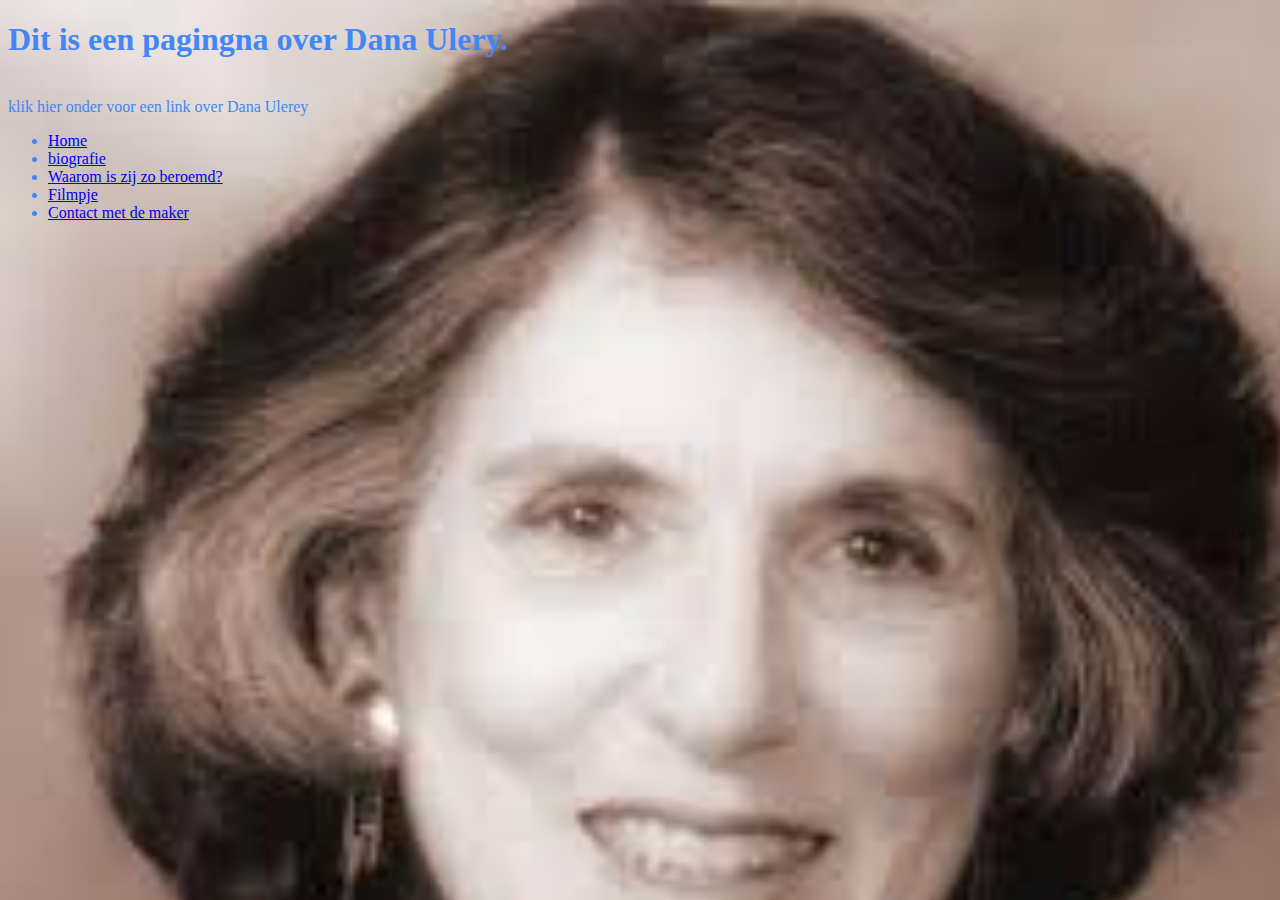
<file: index.html>
<!DOCTYPE html>
<head>
  <link rel="stylesheet" href="eindopdracht opmaak.css">
</head>
<body>
    <h1>Dit is een pagingna over Dana Ulery. </h1> <br>

    klik hier onder voor een link over Dana Ulerey
  <ul>
    <li> <a href="index.html">Home</a> </li>
    <li> <a href="biografie.html">biografie</a> </li>
    <li> <a href="waarom is zij zo beroemd.html">Waarom is zij zo beroemd?</a> </li>
    <li> <a href="filmpje.html">Filmpje</a> </li>
    <li> <a href="contact met de maker.html">Contact met de maker</a> </li>
  </ul>


</body>
</html>
</file>
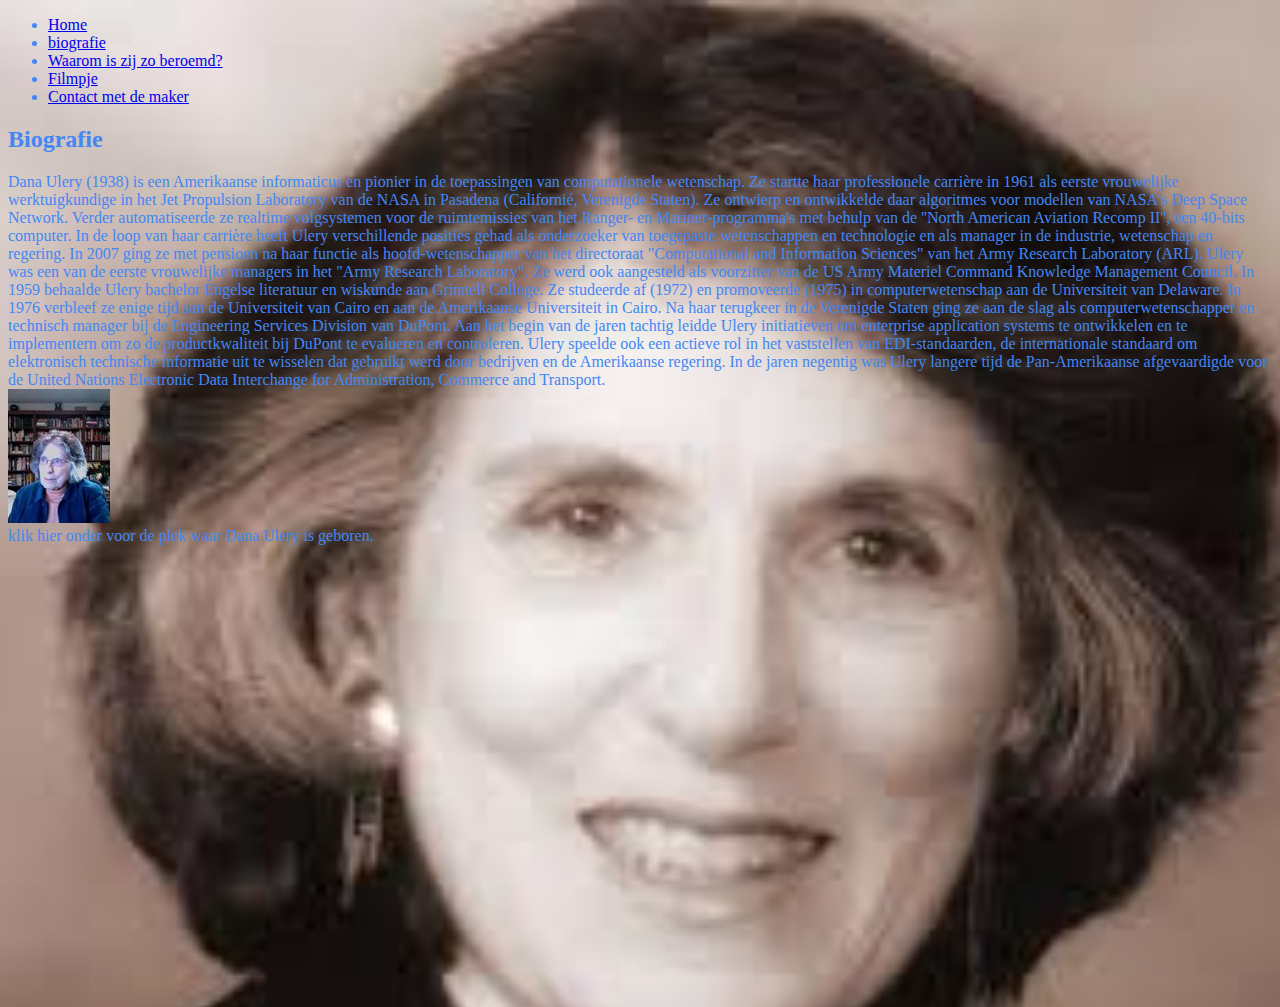
<file: biografie.html>
<!DOCTYPE html>
<head>
  <link rel="stylesheet" href="eindopdracht opmaak.css">
</head>
<body>
  <ul>
    <li> <a href="index.html">Home</a> </li>
    <li> <a href="biografie.html">biografie</a> </li>
    <li> <a href="waarom is zij zo beroemd.html">Waarom is zij zo beroemd?</a> </li>
    <li> <a href="filmpje.html">Filmpje</a> </li>
    <li> <a href="contact met de maker.html">Contact met de maker</a> </li>
  </ul>
  <h2>Biografie</h2>
  Dana Ulery (1938) is een Amerikaanse informaticus en pionier in de toepassingen van computationele wetenschap. Ze startte haar professionele carrière in 1961 als eerste vrouwelijke werktuigkundige in het Jet Propulsion Laboratory van de NASA in Pasadena (Californié, Verenigde Staten). Ze ontwierp en ontwikkelde daar algoritmes voor modellen van NASA's Deep Space Network. Verder automatiseerde ze realtime volgsystemen voor de ruimtemissies van het Ranger- en Mariner-programma's met behulp van de ''North American Aviation Recomp II'', een 40-bits computer.
  In de loop van haar carrière heeft Ulery verschillende posities gehad als onderzoeker van toegepaste wetenschappen en technologie en als manager in de industrie, wetenschap en regering. In 2007 ging ze met pensioen na haar functie als hoofd-wetenschapper van het directoraat "Computational and Information Sciences" van het Army Research Laboratory (ARL).
  Ulery was een van de eerste vrouwelijke managers in het "Army Research Laboratory". Ze werd ook aangesteld als voorzitter van de US Army Materiel Command Knowledge Management Council.
  In 1959 behaalde Ulery bachelor Engelse literatuur en wiskunde aan Grinnell College. Ze studeerde af (1972) en promoveerde (1975) in computerwetenschap aan de Universiteit van Delaware. In 1976 verbleef ze enige tijd aan de Universiteit van Cairo en aan de Amerikaanse Universiteit in Cairo. Na haar terugkeer in de Verenigde Staten ging ze aan de slag als computerwetenschapper en technisch manager bij de Engineering Services Division van DuPont.
  Aan het begin van de jaren tachtig leidde Ulery initiatieven om enterprise application systems te ontwikkelen en te implementern om zo de productkwaliteit bij DuPont te evalueren en controleren. Ulery speelde ook een actieve rol in het vaststellen van EDI-standaarden, de internationale standaard om elektronisch technische informatie uit te wisselen dat gebruikt werd door bedrijven en de Amerikaanse regering.
  In de jaren negentig was Ulery langere tijd de Pan-Amerikaanse afgevaardigde voor de United Nations Electronic Data Interchange for Administration, Commerce and Transport.
<br>
<img src="dr.Dana Ulery.jpg" alt="">
<br>
klik hier onder voor de plek waar Dana Ulery is geboren. <br>
<iframe src="https://www.google.com/maps/embed?pb=!1m18!1m12!1m3!1d99765.21126684877!2d-90.18416444144961!3d38.61062957543636!2m3!1f0!2f0!3f0!3m2!1i1024!2i768!4f13.1!3m3!1m2!1s0x87d8ac4375b5735f%3A0x8d1aa65674cc6d0!2sEast%20Sint%20Louis%2C%20Illinois%2C%20Verenigde%20Staten!5e0!3m2!1snl!2snl!4v1575036235529!5m2!1snl!2snl" width="600" height="450" frameborder="0" style="border:0;" allowfullscreen=""></iframe>
</html>
</file>
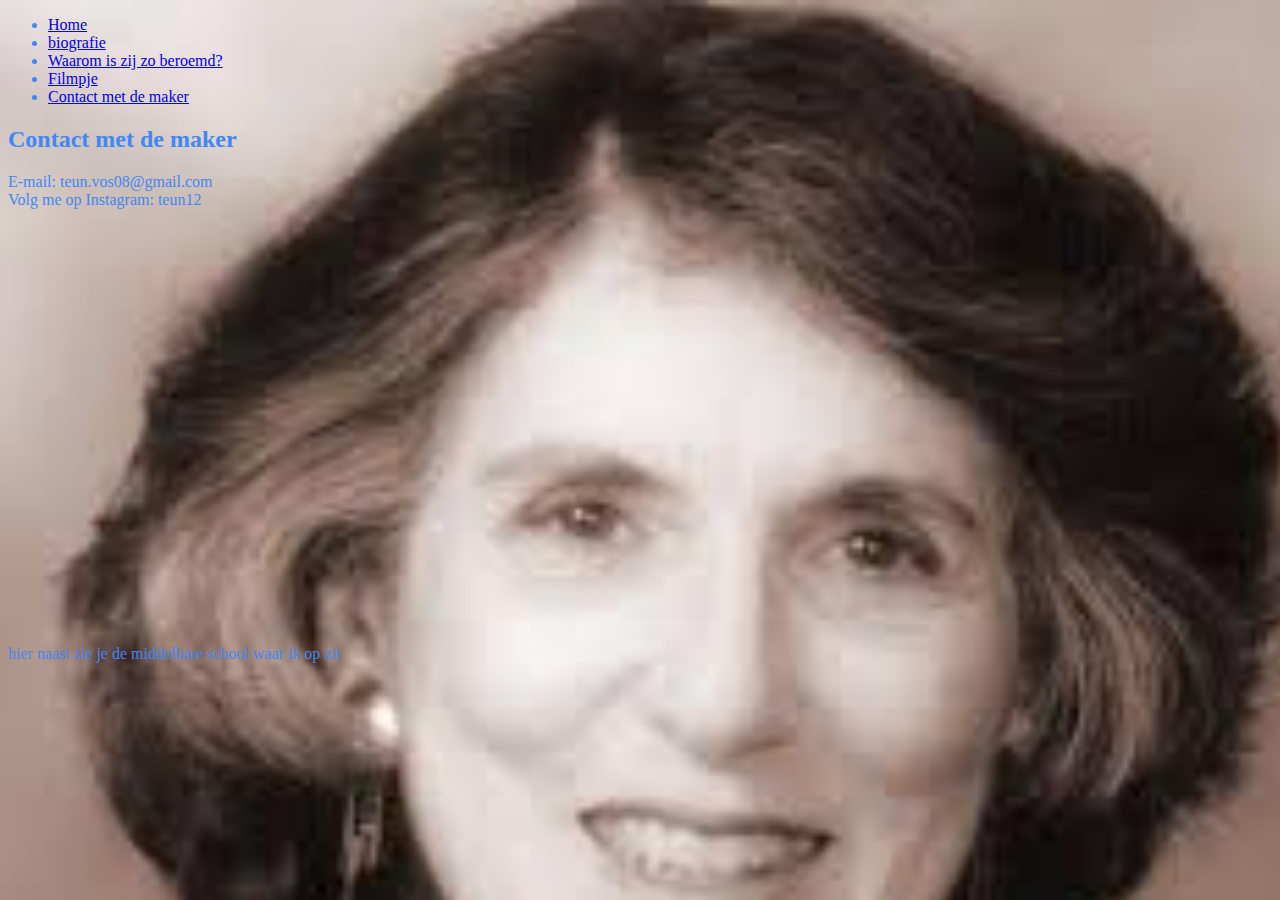
<file: contact met de maker.html>
<!DOCTYPE html>
<head>
  <link rel="stylesheet" href="eindopdracht opmaak.css">
</head>
<body>
  <ul>
    <li> <a href="index.html">Home</a> </li>
    <li> <a href="biografie.html">biografie</a> </li>
    <li> <a href="waarom is zij zo beroemd.html">Waarom is zij zo beroemd?</a> </li>
    <li> <a href="filmpje.html">Filmpje</a> </li>
    <li> <a href="contact met de maker.html">Contact met de maker</a> </li>
  </ul>
  <h2>Contact met de maker</h2>
  E-mail: teun.vos08@gmail.com <br>
  Volg me op Instagram: teun12 <br>
  hier naast zie je de middelbare school waar ik op zit
  <iframe src="https://www.google.com/maps/embed?pb=!1m18!1m12!1m3!1d2436.4769617833804!2d4.915998315346215!3d52.36177097978442!2m3!1f0!2f0!3f0!3m2!1i1024!2i768!4f13.1!3m3!1m2!1s0x47c609711f21356f%3A0x4698c2612bcb276b!2sMetis%20Montessori%20Lyceum!5e0!3m2!1snl!2snl!4v1575029673059!5m2!1snl!2snl" width="600" height="450" frameborder="0" style="border:0;" allowfullscreen=""></iframe>
</body>
</html>
</file>
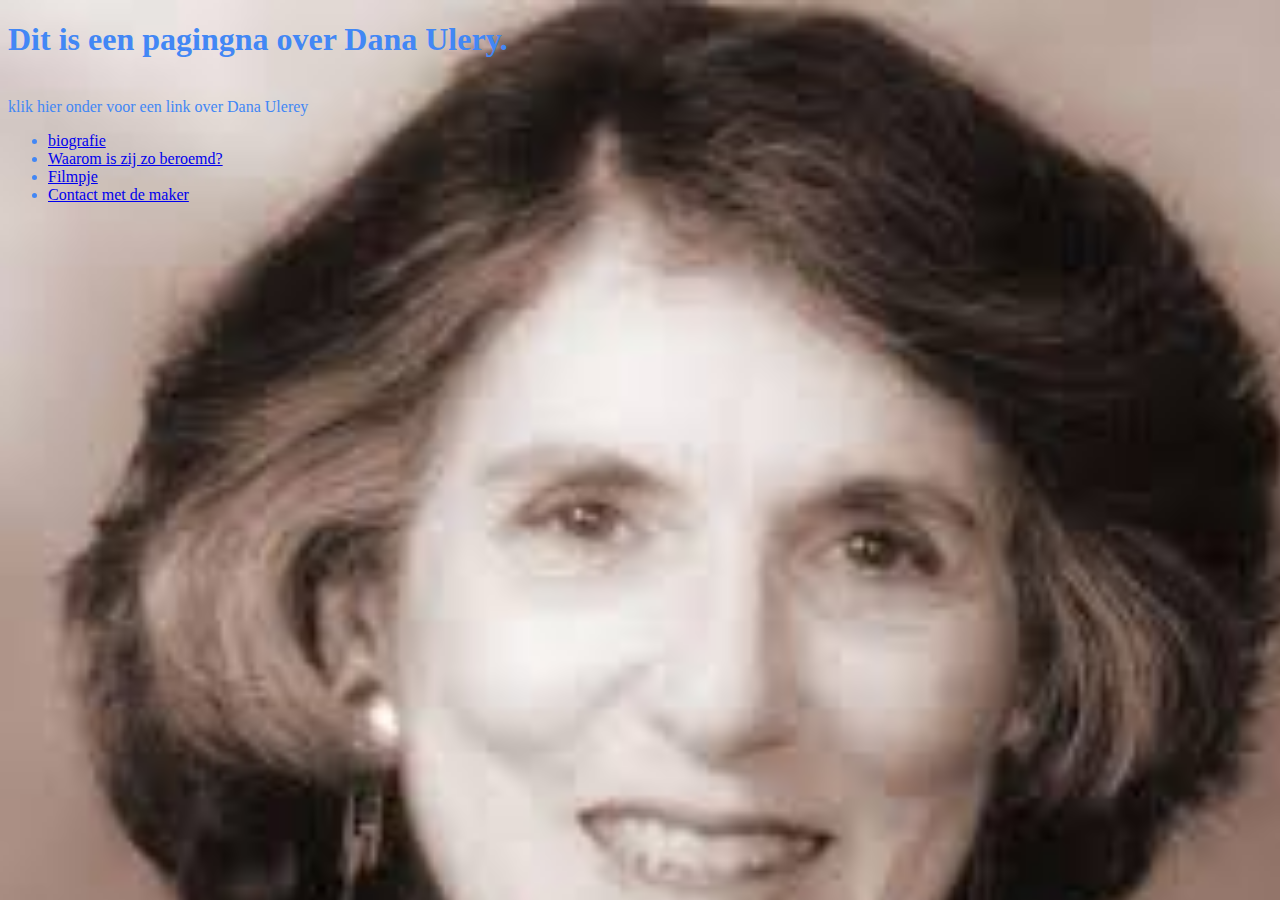
<file: eindopdracht.html>
<!DOCTYPE html>
<head>
  <link rel="stylesheet" href="eindopdracht opmaak.css">
</head>
<body>
    <h1>Dit is een pagingna over Dana Ulery. </h1> <br>

    klik hier onder voor een link over Dana Ulerey
  <ul>
    <li> <a href="biografie.html">biografie</a> </li>
    <li> <a href="waarom is zij zo beroemd.html">Waarom is zij zo beroemd?</a> </li>
    <li> <a href="filmpje.html">Filmpje</a> </li>
    <li> <a href="contact met de maker.html">Contact met de maker</a> </li>
  </ul>


</body>
</html>
</file>
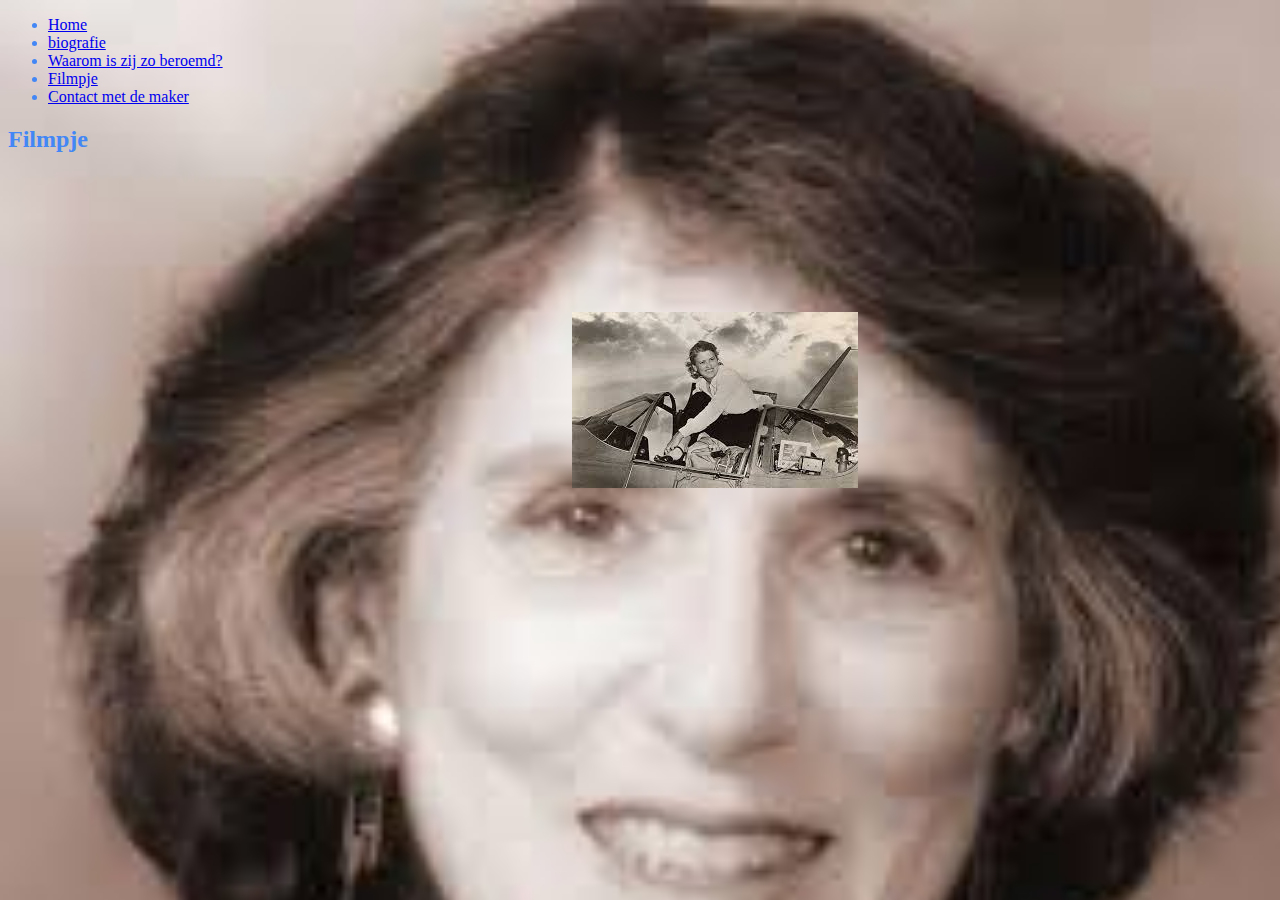
<file: filmpje.html>
<!DOCTYPE html>
<head>
  <link rel="stylesheet" href="eindopdracht opmaak.css">
</head>
<body>
  <ul>
    <li> <a href="index.html">Home</a> </li>
    <li> <a href="biografie.html">biografie</a> </li>
    <li> <a href="waarom is zij zo beroemd.html">Waarom is zij zo beroemd?</a> </li>
    <li> <a href="filmpje.html">Filmpje</a> </li>
    <li> <a href="contact met de maker.html">Contact met de maker</a> </li>
  </ul>
  <h2>Filmpje</h2>
  <iframe width="560" height="315" src="https://www.youtube.com/embed/nCaH7WuQRE8" frameborder="0" allow="accelerometer; autoplay; encrypted-media; gyroscope; picture-in-picture" allowfullscreen></iframe>
<img src="dana ulery2.jpg" alt="">
</body>
</html>
</file>
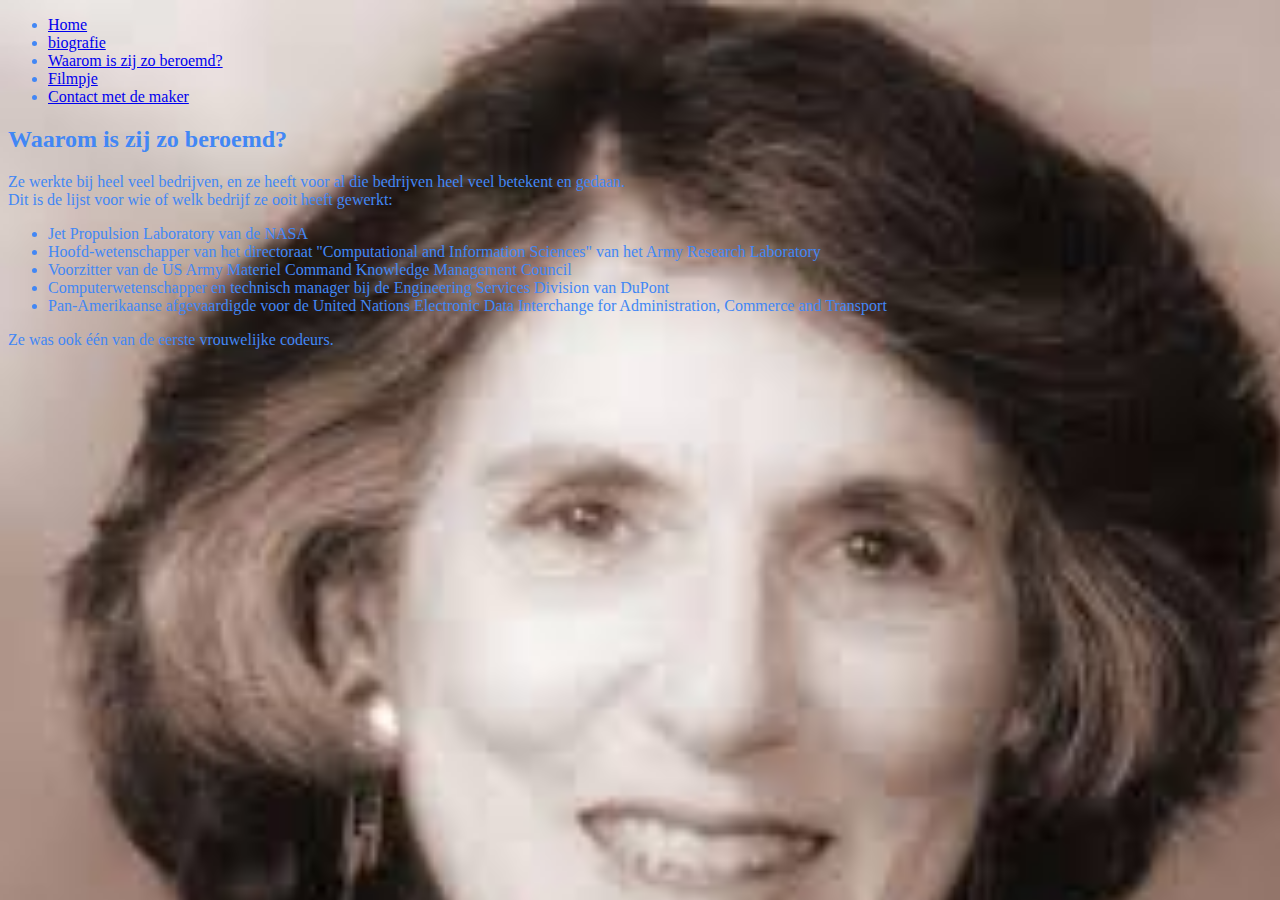
<file: waarom is zij zo beroemd.html>
<!DOCTYPE html>
<head>
  <link rel="stylesheet" href="eindopdracht opmaak.css">
</head>
<body>
  <ul>
    <li> <a href="index.html">Home</a> </li>
    <li> <a href="biografie.html">biografie</a> </li>
    <li> <a href="waarom is zij zo beroemd.html">Waarom is zij zo beroemd?</a> </li>
    <li> <a href="filmpje.html">Filmpje</a> </li>
    <li> <a href="contact met de maker.html">Contact met de maker</a> </li>
  </ul>
  <h2>Waarom is zij zo beroemd?</h2>
  Ze werkte bij heel veel bedrijven, en ze heeft voor al die bedrijven heel veel betekent en gedaan. <br>
  Dit is de lijst voor wie of welk bedrijf ze ooit heeft gewerkt: <br>
  <ul>
    <li>Jet Propulsion Laboratory van de NASA</li>
    <li>Hoofd-wetenschapper van het directoraat "Computational and Information Sciences" van het Army Research Laboratory</li>
    <li>Voorzitter van de US Army Materiel Command Knowledge Management Council</li>
    <li>Computerwetenschapper en technisch manager bij de Engineering Services Division van DuPont</li>
    <li>Pan-Amerikaanse afgevaardigde voor de United Nations Electronic Data Interchange for Administration, Commerce and Transport</li>
  </ul>
  Ze was ook één van de eerste vrouwelijke codeurs.<br>
</file>
<file: eindopdracht opmaak.css>
body {
   background-image: url("dana ulery.jpg");
   background-repeat: no-repeat;
   background-size: 1300px;
    color:#4287f5;
    title {
      Dana Ulery
    }
  }
  title {
    Dana Ulery
  }
</file>
